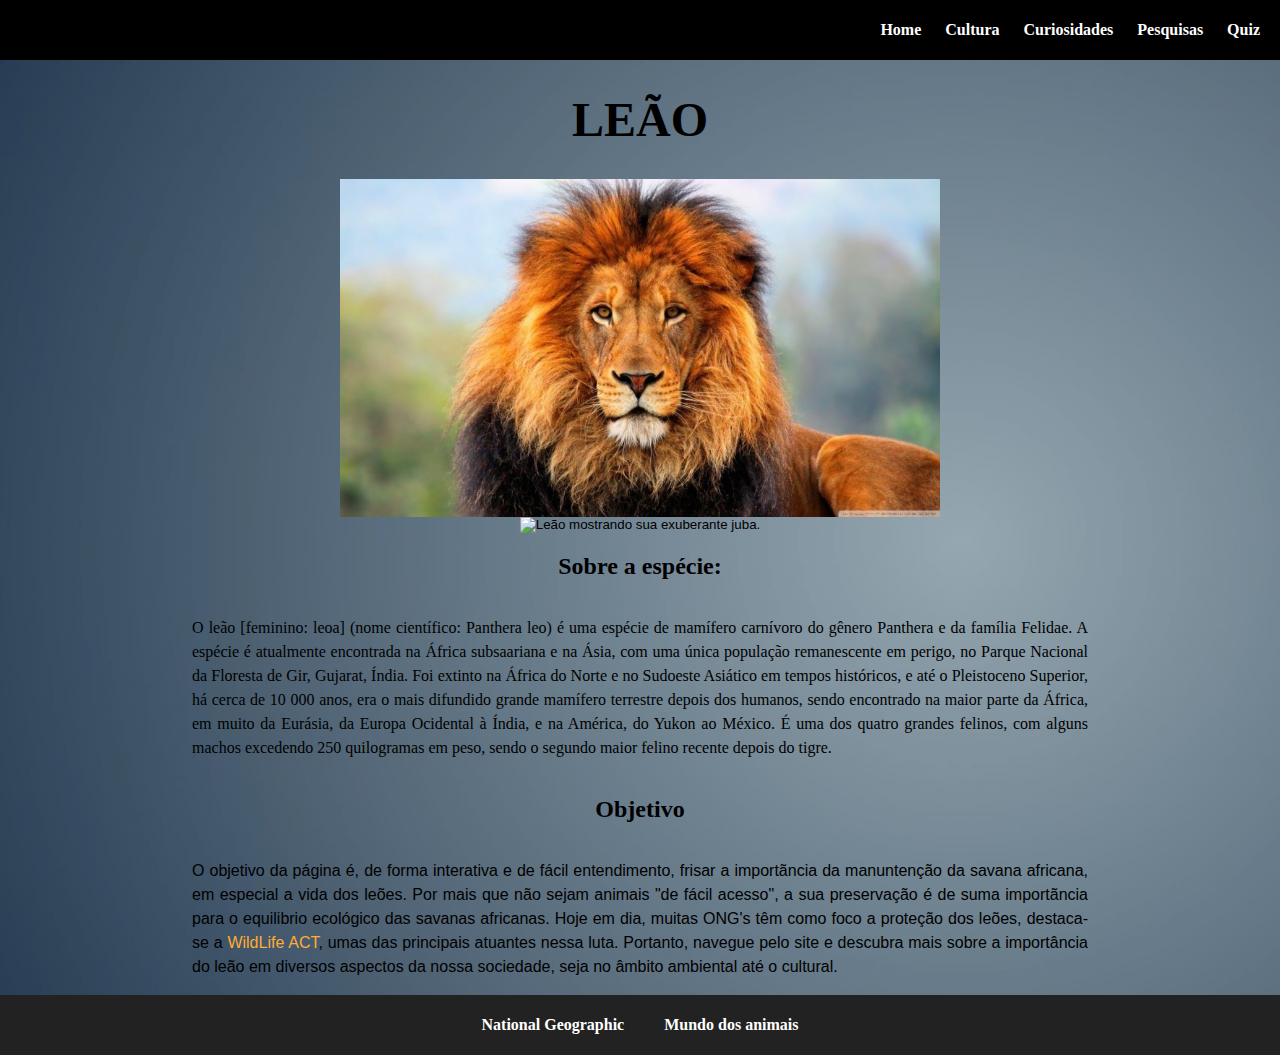
<file: index.html>
<!DOCTYPE html>
<html lang="pt-br">
<head>
  <meta charset="utf-8">
  <title> Tudo sobre: Leão</title>
  <!-- Gancho para as outros arquivos do projeto-->
  <link rel="stylesheet" href="main.css">
  <style>
  </style>
</head>
<body>
  <header>
    <nav>
      <ul>
        <!-- Barra de navegação + gancho para as próximas páginas-->
        <li><a href="#" target="_self">Home</a></li>
        <li><a href="cultura.html" target="_blank">Cultura</a></li>
        <li><a href="curiosidades.html" target="_blank">Curiosidades</a></li>
        <li><a href="pesquisa.html" target="_blank">Pesquisas</a></li>
        <li><a href="quiz.html" target="_blank">Quiz</a></li>
      </ul>
    </nav>
  </header>
  <main>
    <section>
      <article>
        <h1>LEÃO</h1>
        <img width="600" src="leao1.jpg" alt="Leão">
        <input type="image" id="leao1.jpg" alt="Leão mostrando sua exuberante juba.">
      </article>
      <article class="SobreLeão">
        <h2>Sobre a espécie:</h2>
        <p>O leão [feminino: leoa] (nome científico: Panthera leo) é uma espécie de mamífero carnívoro do gênero Panthera e da família Felidae. A espécie é atualmente encontrada na África subsaariana e na Ásia, com uma única população remanescente em perigo, no Parque Nacional da Floresta de Gir, Gujarat, Índia. Foi extinto na África do Norte e no Sudoeste Asiático em tempos históricos, e até o Pleistoceno Superior, há cerca de 10 000 anos, era o mais difundido grande mamífero terrestre depois dos humanos, sendo encontrado na maior parte da África, em muito da Eurásia, da Europa Ocidental à Índia, e na América, do Yukon ao México. É uma dos quatro grandes felinos, com alguns machos excedendo 250 quilogramas em peso, sendo o segundo maior felino recente depois do tigre.</p>
      </article>
      <article class="Objetivo">
        <h2>Objetivo</h2>
        <p style="font-family:sans-serif;">O objetivo da página é, de forma interativa e de fácil entendimento, frisar a importãncia da manuntenção da savana africana, em especial a vida dos leões. Por mais que não sejam animais "de fácil acesso", a sua preservação é de suma importãncia para o equilibrio ecológico das savanas africanas. Hoje em dia, muitas ONG's têm como foco a proteção dos leões, destaca-se a <a style="text-decoration: none" href="https://wildlifeact.com/">WildLife ACT</a>, umas das principais atuantes nessa luta. Portanto, navegue pelo site e descubra mais sobre a importância do leão em diversos aspectos da nossa sociedade, seja no âmbito ambiental até o cultural.</p>
      </article>
    </section>
  </main>
  <footer>
    <div class="footer"><h4><a href="https://www.nationalgeographicbrasil.com/revista">National Geographic</a></h4></div>
    <div class="footer"><h4><a href="https://www.mundodosanimais.pt/">Mundo dos animais</a></h4></div>
  </footer>
</body>
</html>
</file>
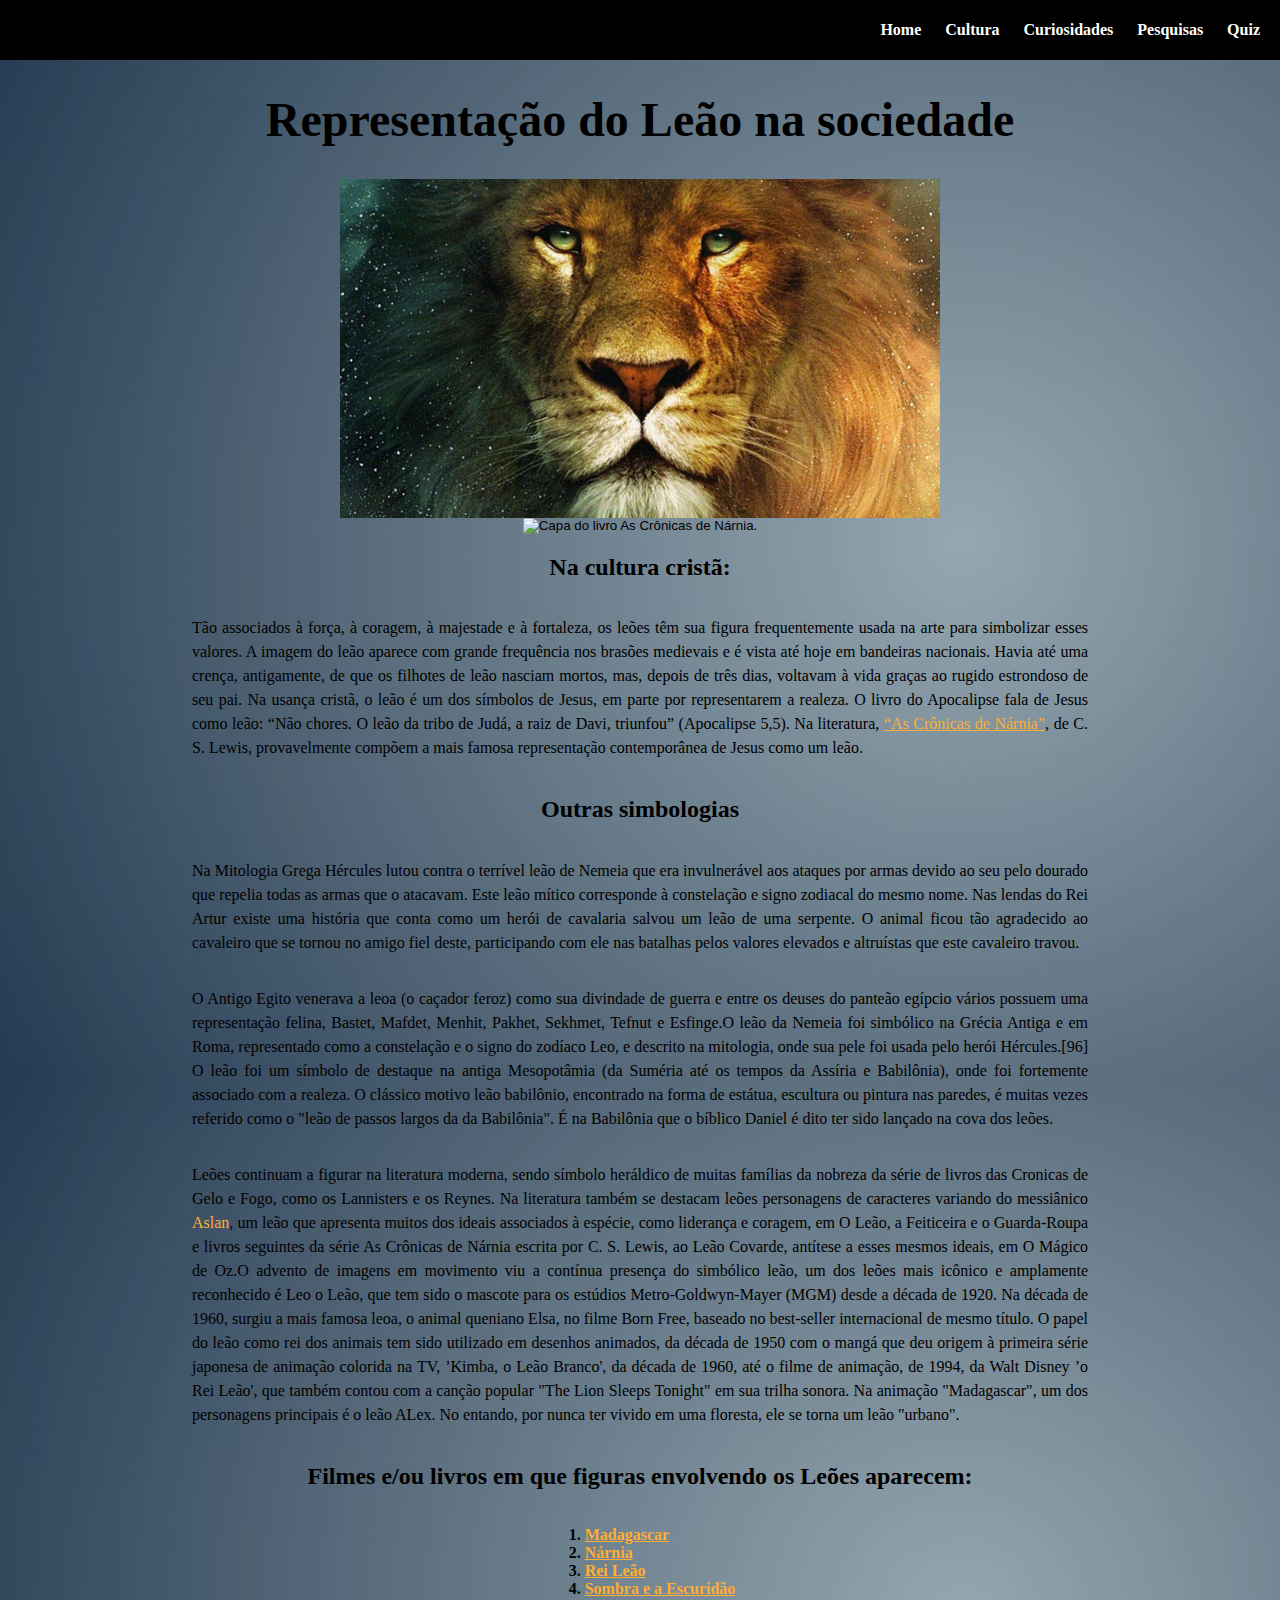
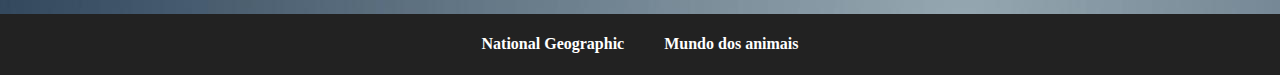
<file: cultura.html>
<!DOCTYPE html>
<html lang="pt-br">
<head>
  <meta charset="utf-8">
  <title>Leão e a sociedade</title>
  <!-- Gancho para as outros arquivos do projeto-->
  <link rel="stylesheet" href="main.css">
  <style>
  </style>
</head>
<body>
  <header>
    <nav>
      <ul>
        <!-- Barra de navegação + gancho para as próximas páginas-->
        <li><a href="index.html" target="_blank">Home</a></li>
        <li><a href="#" target="_self">Cultura</a></li>
        <li><a href="curiosidades.html" target="_blank">Curiosidades</a></li>
        <li><a href="pesquisa.html" target="_blank">Pesquisas</a></li>
        <li><a href="quiz.html" target="_blank">Quiz</a></li>
      </ul>
    </nav>
  </header>
  <main>
    <section>
      <article>
        <h1>Representação do Leão na sociedade</h1>
        <img width="600"  src="aslam.jpg" alt="AslamCrônicasdeNárnia">
        <input type="image" id="lion" alt="Capa do livro As Crônicas de Nárnia.">
      </article>
    </section>
    <section>
      <article class="SimbolismossobrefiguraLeão">
        <h2>Na cultura cristã:</h2>
        <p>Tão associados à força, à coragem, à majestade e à fortaleza, os leões têm sua figura frequentemente usada na arte para simbolizar esses valores. A imagem do leão aparece com grande frequência nos brasões medievais e é vista até hoje em bandeiras nacionais.
          Havia até uma crença, antigamente, de que os filhotes de leão nasciam mortos, mas, depois de três dias, voltavam à vida graças ao rugido estrondoso de seu pai.
          Na usança cristã, o leão é um dos símbolos de Jesus, em parte por representarem a realeza. O livro do Apocalipse fala de Jesus como leão: “Não chores. O leão da tribo de Judá, a raiz de Davi, triunfou” (Apocalipse 5,5).
          Na literatura, <a href="cultura.html#ancora">“As Crônicas de Nárnia”</a>, de C. S. Lewis, provavelmente compõem a mais famosa representação contemporânea de Jesus como um leão.</p>
        </article>
        <article class="Outrassimbologias">
          <h2>Outras simbologias</h2>
          <p>Na Mitologia Grega Hércules lutou contra o terrível leão de Nemeia que era invulnerável aos ataques por armas devido ao  seu pelo dourado que repelia todas as armas que o atacavam. Este leão mítico corresponde à constelação e signo zodiacal do mesmo nome.
            Nas lendas do Rei Artur existe uma história que conta como um herói de cavalaria salvou um leão de uma serpente. O animal ficou tão agradecido ao cavaleiro que se tornou no amigo fiel deste, participando com ele nas batalhas pelos valores elevados e altruístas que este cavaleiro travou.</p>
          </article>
          <article class="AntigoEgito">
            <p>O Antigo Egito venerava a leoa (o caçador feroz) como sua divindade de guerra e entre os deuses do panteão egípcio vários possuem uma representação felina, Bastet, Mafdet, Menhit, Pakhet, Sekhmet, Tefnut e Esfinge.O leão da Nemeia foi simbólico na Grécia Antiga e em Roma, representado como a constelação e o signo do zodíaco Leo, e descrito na mitologia, onde sua pele foi usada pelo herói Hércules.[96] O leão foi um símbolo de destaque na antiga Mesopotâmia (da Suméria até os tempos da Assíria e Babilônia), onde foi fortemente associado com a realeza. O clássico motivo leão babilônio, encontrado na forma de estátua, escultura ou pintura nas paredes, é muitas vezes referido como o "leão de passos largos da da Babilônia". É na Babilônia que o bíblico Daniel é dito ter sido lançado na cova dos leões.</p>
          </article>
          <article class="CulturaModerna">
            <p>Leões continuam a figurar na literatura moderna, sendo símbolo heráldico de muitas famílias da nobreza da série de livros das Cronicas de Gelo e Fogo, como os Lannisters e os Reynes. Na literatura também se destacam leões personagens de caracteres variando do messiânico <a id="ancora">Aslan</a>, um leão que apresenta muitos dos ideais associados à espécie, como liderança e coragem, em O Leão, a Feiticeira e o Guarda-Roupa e livros seguintes da série As Crônicas de Nárnia escrita por C. S. Lewis, ao Leão Covarde, antítese a esses mesmos ideais, em O Mágico de Oz.O advento de imagens em movimento viu a contínua presença do simbólico leão, um dos leões mais icônico e amplamente reconhecido é Leo o Leão, que tem sido o mascote para os estúdios Metro-Goldwyn-Mayer (MGM) desde a década de 1920. Na década de 1960, surgiu a mais famosa leoa, o animal queniano Elsa, no filme Born Free, baseado no best-seller internacional de mesmo título. O papel do leão como rei dos animais tem sido utilizado em desenhos animados, da década de 1950 com o mangá que deu origem à primeira série japonesa de animação colorida na TV, ’Kimba, o Leão Branco', da década de 1960, até o filme de animação, de 1994, da Walt Disney ’o Rei Leão', que também contou com a canção popular "The Lion Sleeps Tonight" em sua trilha sonora. Na animação "Madagascar", um dos personagens principais é o leão ALex. No entando, por nunca ter vivido em uma floresta, ele se torna um leão "urbano".</p>
          </article>
          <article class="Links">
            <h2>Filmes e/ou livros em que figuras envolvendo os Leões aparecem:</h2>
            <ol>
              <li><a href="http://www.adorocinema.com/filmes/filme-16591/">Madagascar</a></li>
              <li><a href="http://www.adorocinema.com/filmes/filme-47220/">Nárnia</a></li>
              <li><a href="http://www.adorocinema.com/filmes/filme-10862/">Rei Leão</a></li>
              <li><a href="https://www.megacurioso.com.br/animais-sinistros/85457-sombra-e-escuridao-a-historia-dos-leoes-comedores-de-pessoas-na-africa.htm">Sombra e a Escuridão</a></li>
            </ol>
          </article>
        </section>
      </main>
      <footer>
        <div class="footer"><h4><a href="https://www.nationalgeographicbrasil.com/revista">National Geographic</a></h4></div>
        <div class="footer"><h4><a href="https://www.mundodosanimais.pt/">Mundo dos animais</a></h4></div>
      </footer>
    </body>
    </html>
</file>
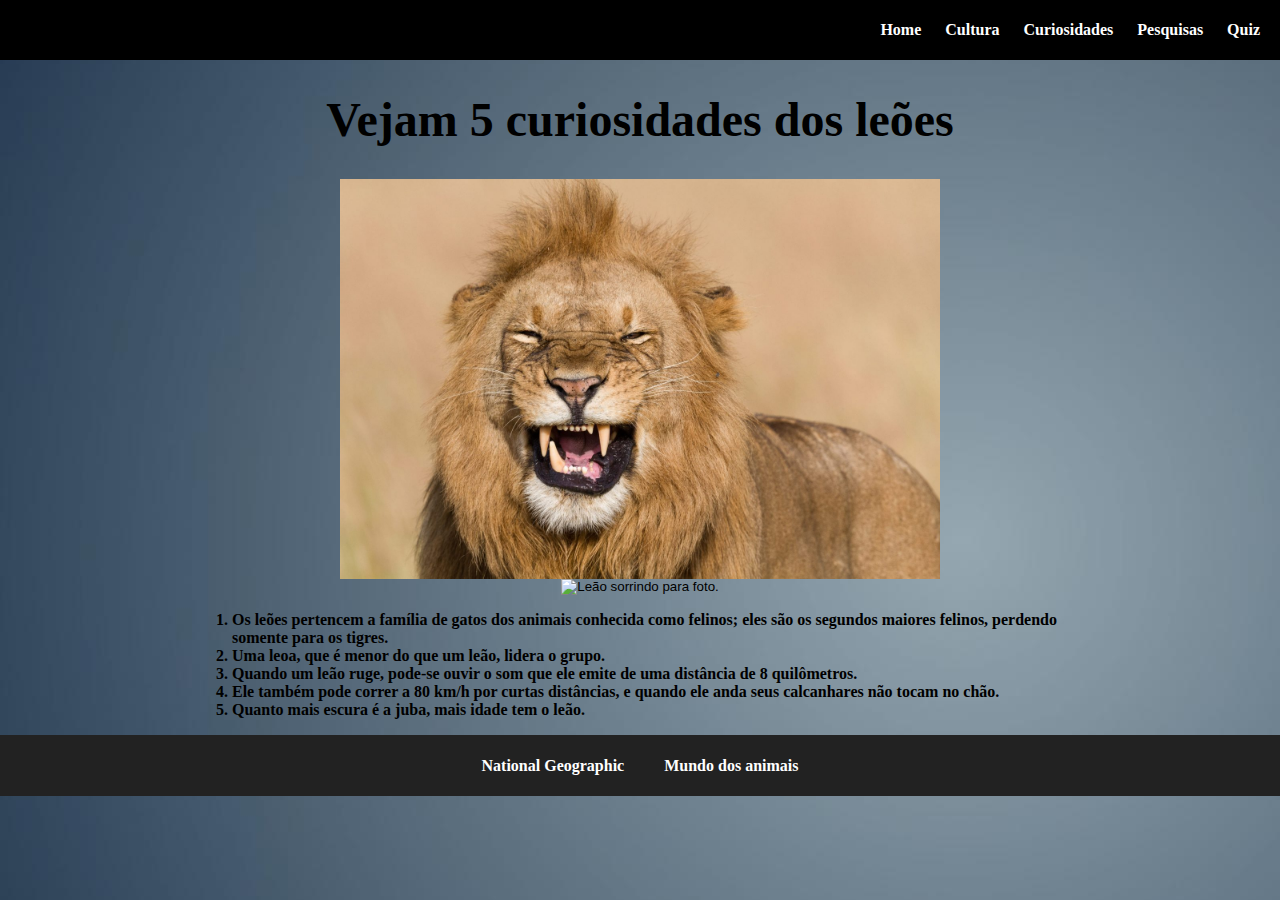
<file: curiosidades.html>
<!DOCTYPE html>
<html lang="pt-br">
<head>
  <meta charset="utf-8">
  <title>Leão e suas curiosidades</title>
  <!-- Gancho para as outros arquivos do projeto-->
  <link rel="stylesheet" href="main.css">
  <style>
  </style>
</head>
<body>
  <header>
    <nav>
      <ul>
        <!-- Barra de navegação + gancho para as próximas páginas-->
        <li><a href="index.html" target="_blank">Home</a></li>
        <li><a href="cultura.html" target="_blank">Cultura</a></li>
        <li><a href="#" target="_self">Curiosidades</a></li>
        <li><a href="pesquisa.html" target="_blank">Pesquisas</a></li>
        <li><a href="quiz.html" target="_blank">Quiz</a></li>
      </ul>
    </nav>
  </header>
  <main>
    <section>
      <article>
        <h1>Vejam 5 curiosidades dos leões</h1>
        <img width="600" src="leaorindo.jpg" alt="Leão sorrindo">
        <input type="image" id="leaorindo2" alt="Leão sorrindo para foto.">
      </article>
      <article class="Curiosidades">
        <ol>
          <li>Os leões pertencem a família de gatos dos animais conhecida como felinos; eles são os segundos maiores felinos, perdendo somente para os tigres.</li>
          <li>Uma leoa, que é menor do que um leão, lidera o grupo.</li>
          <li>Quando um leão ruge, pode-se ouvir o som que ele emite de uma distância de 8 quilômetros.</li>
          <li>Ele também pode correr a 80 km/h por curtas distâncias, e quando ele anda seus calcanhares não tocam no chão.</li>
          <li>Quanto mais escura é a juba, mais idade tem o leão.</li>
        </ol>
      </article>
    </section>
  </main>
  <footer>
    <div class="footer"><h4><a href="https://www.nationalgeographicbrasil.com/revista">National Geographic</a></h4></div>
    <div class="footer"><h4><a href="https://www.mundodosanimais.pt/">Mundo dos animais</a></h4></div>
  </footer>
</body>
</html>
</file>
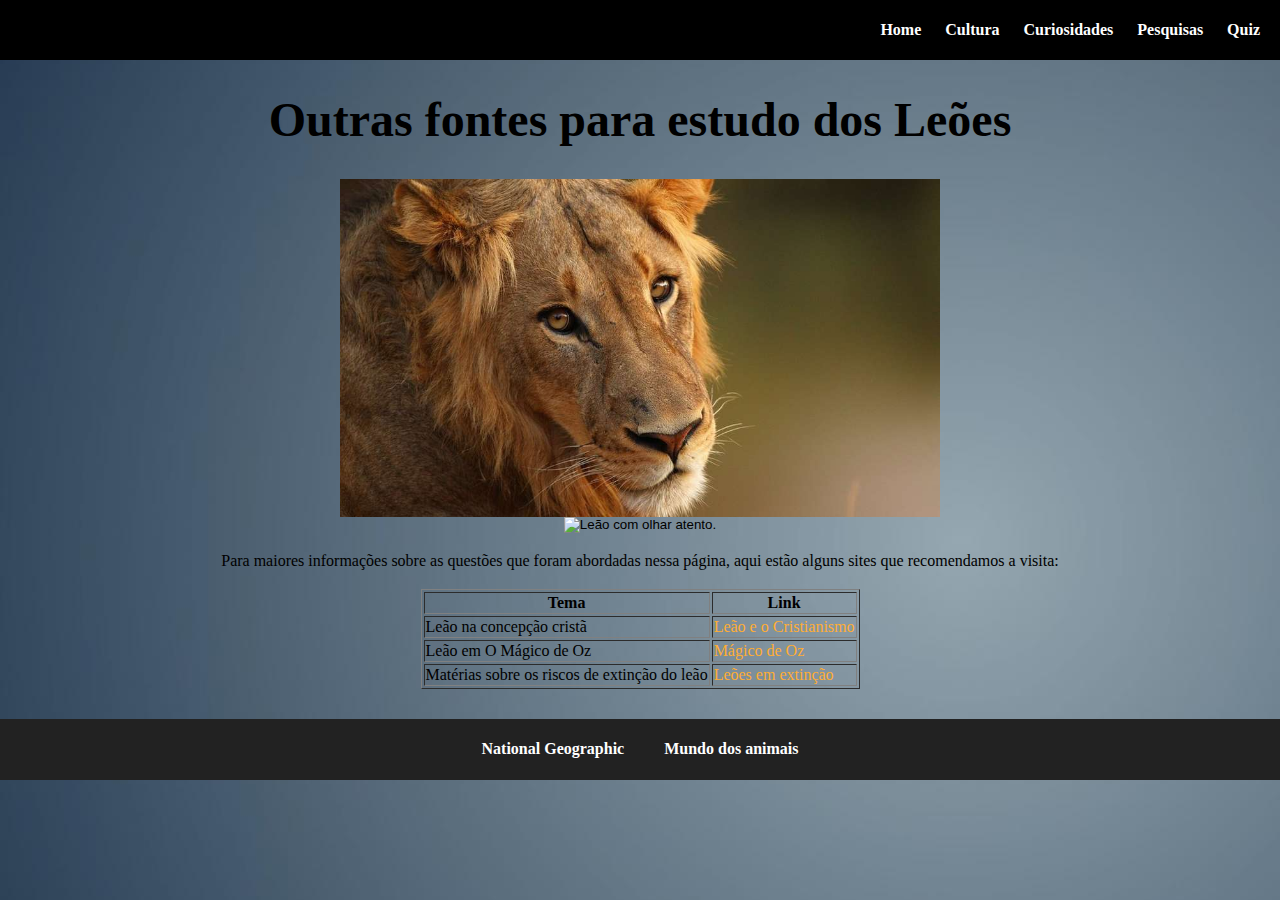
<file: pesquisa.html>
<!DOCTYPE html>
<html lang="pt-br">
<head>
  <meta charset="utf-8">
  <title>Pesquisa sobre o leão</title>
  <!-- Gancho para as outros arquivos do projeto-->
  <link rel="stylesheet" href="main.css">
  <style>
  .Tabela{
    padding-bottom: 30px;
  }
  </style>
</head>
<body>
  <header>
    <nav>
      <ul>
        <!-- Barra de navegação + gancho para as próximas páginas-->
        <li><a href="index.html" target="_blank">Home</a></li>
        <li><a href="cultura.html" target="_blank">Cultura</a></li>
        <li><a href="curiosidades.html" target="_blank">Curiosidades</a></li>
        <li><a href="#" target="_self">Pesquisas</a></li>
        <li><a href="quiz.html" target="_blank">Quiz</a></li>
      </ul>
    </nav>
  </header>
  <main>
    <section>
      <article>
        <h1> Outras fontes para estudo dos Leões</h1>
        <img width="600" src="lionking.jpg" alt="OlharLeão">
        <input type="image" id="leão" alt="Leão com olhar atento.">
      </article>
    </section>
    <section>
      <article class="TextoIntrodução">
        <p>Para maiores informações sobre as questões que foram abordadas nessa página, aqui estão alguns sites que recomendamos a visita:</p>
      </article>
      <article class="Tabela">
        <table border="1">
          <tr>
            <th>Tema</th>
            <th>Link</th>
          </tr>
          <tr>
            <td>Leão na concepção cristã </td>
            <td><div class="footer"><a style="text-decoration: none" href="https://pt.aleteia.org/2017/09/18/o-poderoso-simbolismo-do-leao-na-arte-crista/">Leão e o Cristianismo</a></div></td>
          </tr>
          <tr>
            <td>Leão em O Mágico de Oz</td>
            <td><div class="footer"><a style="text-decoration: none" href="http://oficinadevalores.blogspot.com/2015/08/a-coragem-e-o-leao-covarde.htmlcélula">Mágico de Oz</a></div></td>
          </tr>
          <tr>
            <td>Matérias sobre os riscos de extinção do leão</td>
            <td><div class="footer"><a style="text-decoration: none" href="http://conexaoplaneta.com.br/blog/leao-o-mais-social-de-todos-os-felinos-ameacado-de-extincao/">Leões em extinção</a></div></td>
          </tr>
        </table>
      </article>
    </section>
  </main>
  <footer>
    <div class="footer"><h4><a style="text-decoration: none" href="https://www.nationalgeographicbrasil.com/revista">National Geographic</a></h4></div>
    <div class="footer"><h4><a style="text-decoration: none" href="https://www.mundodosanimais.pt/">Mundo dos animais</a></h4></div>
  </footer>
</body>
</html>
</file>
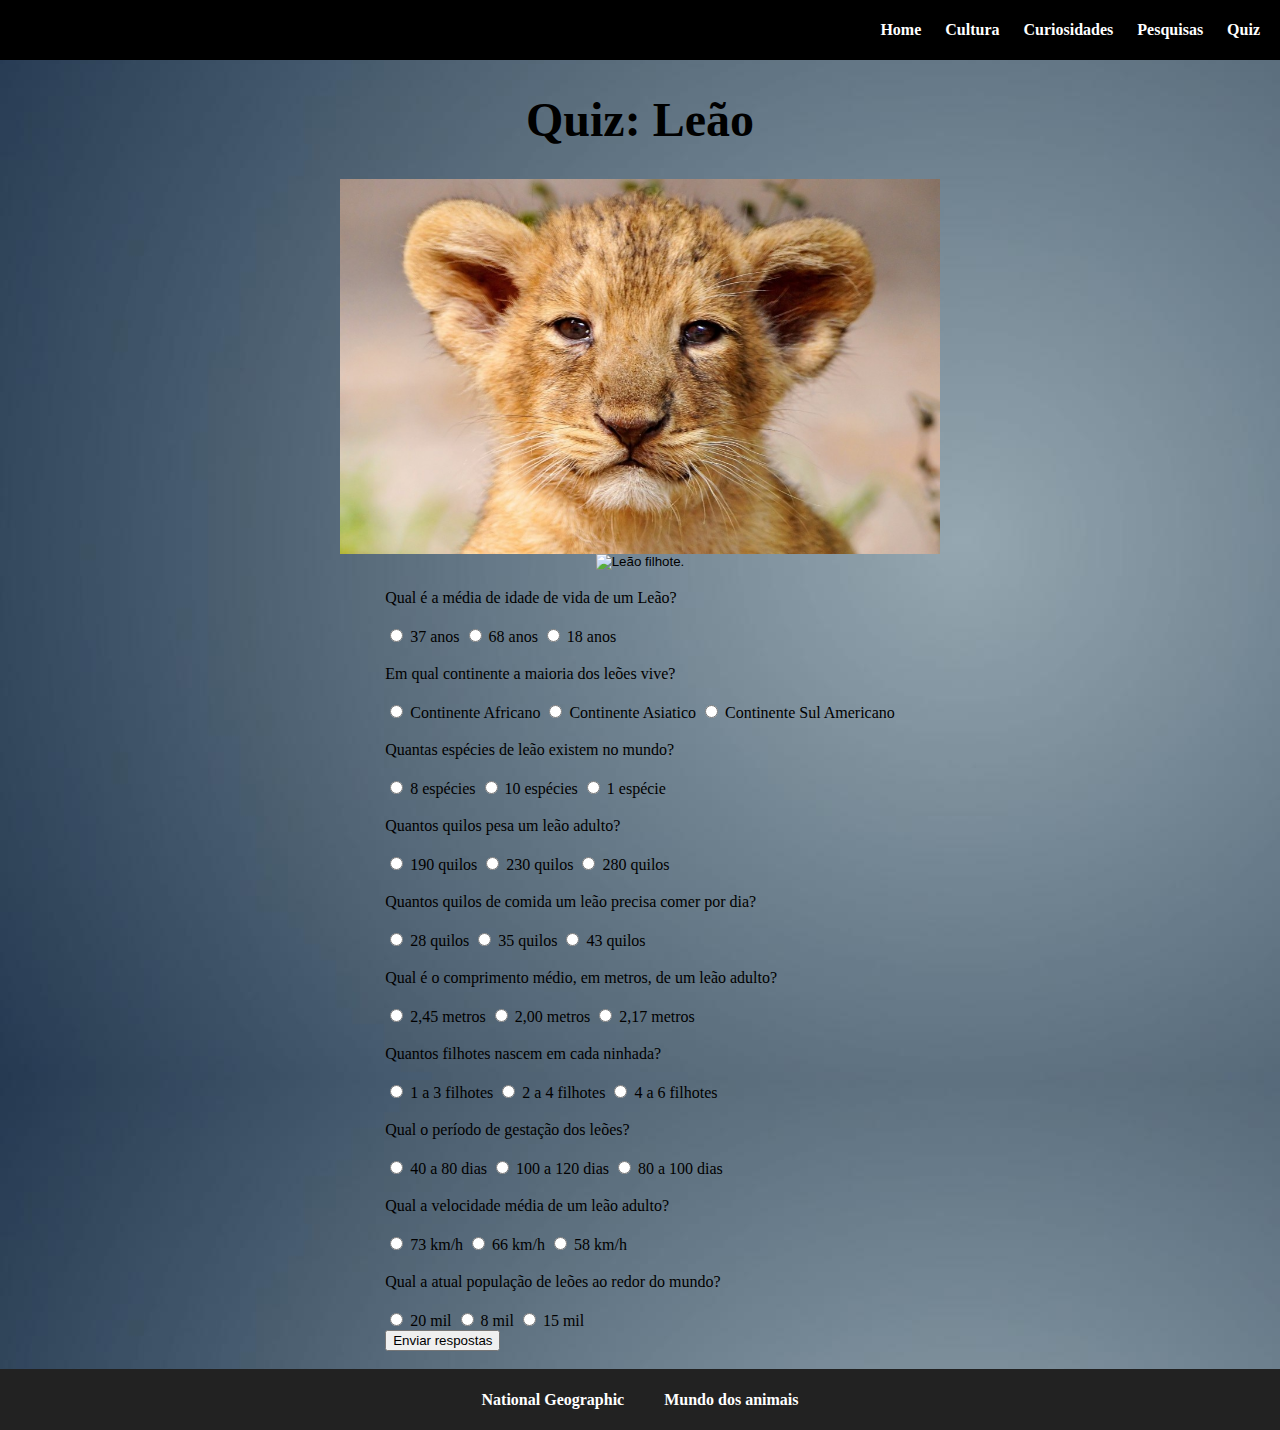
<file: quiz.html>
<!DOCTYPE html>
<html lang="pt-br">
<head>
  <meta charset="utf-8">
  <title>Quiz para testar os seus conhecimentos sobre o assunto</title>
  <!-- Gancho para as outros arquivos do projeto-->
  <link rel="stylesheet" href="main.css">
  <style>
  </style>
</head>
<body>
  <header>
    <nav>
      <ul>
        <!-- Barra de navegação + gancho para as próximas páginas-->
        <li><a href="index.html" target="_blank">Home</a></li>
        <li><a href="cultura.html" target="_blank">Cultura</a></li>
        <li><a href="curiosidades.html" target="_blank">Curiosidades</a></li>
        <li><a href="pesquisa.html" target="_blank">Pesquisas</a></li>
        <li><a href="#" target="_self">Quiz</a></li>
      </ul>
    </nav>
  </header>
  <main>
    <section>
      <article>
        <h1>Quiz: Leão</h1>
        <img width="600"  src="leaofilhote.jpg" alt="LeãoFilhote">
        <input type="image" id="leaofilhote" alt="Leão filhote.">
        <form>
          <p>Qual é a média de idade de vida de um Leão?</p>
          <label for="37"><input id="37" type="radio" name="questao1" value="Opção 1"> 37 anos</label>
          <label for="68"><input id="68" type="radio" name="questao1" value="Opção 2"> 68 anos</label>
          <label for="18"><input id="18" type="radio" name="questao1" value="Opção 3"> 18 anos</label>
          <p>Em qual continente a maioria dos leões vive?</p>
          <label for="africa"><input id="africa" type="radio" name="questao2" value="Opção 1"> Continente Africano</label>
          <label for="asia"><input id="asia" type="radio" name="questao2" value="Opção 2"> Continente Asiatico</label>
          <label for="sul"><input id="sul" type="radio" name="questao2" value="Opção 3"> Continente Sul Americano</label>
          <p>Quantas espécies de leão existem no mundo?</p>
          <label for="8"><input id="8" type="radio" name="questao3" value="Opção 1"> 8 espécies</label>
          <label for="10"><input id="10" type="radio" name="questao3" value="Opção 2"> 10 espécies</label>
          <label for="1"><input id="1" type="radio" name="questa3" value="Opção 3"> 1 espécie</label>
          <p>Quantos quilos pesa um leão adulto?</p>
          <label for="190"><input id="190" type="radio" name="questao4" value="Opção 1"> 190 quilos</label>
          <label for="230"><input id="230" type="radio" name="questao4" value="Opção 2"> 230 quilos</label>
          <label for="280"><input id="280" type="radio" name="questao4" value="Opção 3"> 280 quilos</label>
          <p>Quantos quilos de comida um leão precisa comer por dia?</p>
          <label for="28"><input id="28" type="radio" name="questao5" value="Opção 1"> 28 quilos</label>
          <label for="35"><input id="35" type="radio" name="questao5" value="Opção 2"> 35 quilos</label>
          <label for="43"><input id="43" type="radio" name="questao5" value="Opção 3"> 43 quilos</label>
          <p>Qual é o comprimento médio, em metros, de um leão adulto?</p>
          <label for="a"><input id="a" type="radio" name="questao6" value="Opção 1"> 2,45 metros</label>
          <label for="b"><input id="b" type="radio" name="questao6" value="Opção 2"> 2,00 metros</label>
          <label for="c"><input id="c" type="radio" name="questao6" value="Opção 3"> 2,17 metros</label>
          <p>Quantos filhotes nascem em cada ninhada?</p>
          <label for="1a3"><input id="1a3" type="radio" name="questao7" value="Opção 1"> 1 a 3 filhotes</label>
          <label for="2"><input id="2" type="radio" name="questao7" value="Opção 2"> 2 a 4 filhotes</label>
          <label for="4"><input id="4" type="radio" name="questao7" value="Opção 3"> 4 a 6 filhotes</label>
          <p>Qual o período de gestação dos leões?</p>
          <label for="40"><input id="40" type="radio" name="questao8" value="Opção 1"> 40 a 80 dias</label>
          <label for="100"><input id="100" type="radio" name="questao8" value="Opção 2"> 100 a 120 dias</label>
          <label for="80"><input id="80" type="radio" name="questao8" value="Opção 3"> 80 a 100 dias</label>
          <p>Qual a velocidade média de um leão adulto?</p>
          <label for="73"><input id="73" type="radio" name="questao9" value="Opção 1"> 73 km/h</label>
          <label for="66"><input id="66" type="radio" name="questao9" value="Opção 2"> 66 km/h</label>
          <label for="58"><input id="58" type="radio" name="questao9" value="Opção 3"> 58 km/h</label>
          <p>Qual a atual população de leões ao redor do mundo?</p>
          <label for="20k"><input id="20k" type="radio" name="questao10" value="Opção 1"> 20 mil</label>
          <label for="8k"><input id="8k" type="radio" name="questao10" value="Opção 2"> 8 mil</label>
          <label for="15k"><input id="15k" type="radio" name="questao10" value="Opção 3"> 15 mil</label>
          <br>
          <button name="submit">Enviar respostas</button>
          <br>
        </form>
      </article>
    </section>
  </main>
  <br>
  <footer>
    <div class="footer"><h4><a href="https://www.nationalgeographicbrasil.com/revista">National Geographic</a></h4></div>
    <div class="footer"><h4><a href="https://www.mundodosanimais.pt/">Mundo dos animais</a></h4></div>
  </footer>
</body>
</html>
</file>
<file: main.css>
body{
  margin: 0;
  padding: 0;
  background-image: url(wallpaper.jpg);
}


header nav ul li {
  /*Estilo link barra de navegação*/
  list-style: none;/*tira sublinhado lista*/
  display: inline-block;/*bota elementos lista lado a lado*/

}

header nav ul{
  /*espaço entre a lista e o canto direito*/
  margin-right: 10px;
}

/*Tira sombreado e muda de cor quando passa por cima*/
header a, footer a{

  color: #fff;
  text-decoration: none;
  padding: 0 10px 0 10px;

}

header a:hover, footer a:hover{
  /*muda cor da lista quando mouse passa por cima*/
  color: red;
  opacity: 1;
}

header nav{
  /*posição elementos lista e estilo*/
  display: flex;/*centralizar verticalmente*/
  align-items: center;/*centraliza na vertical*/
  justify-content: flex-end;/*posiciona lista a direita na header*/
  height: 60px;
  background-color: #000;
}

/*------------corpo da página--------------*/
/*------------corpo da página--------------*/
/*------------corpo da página--------------*/

li {
  font-weight: bolder;
}

main{
  /*organiza os elementos do corpo da página*/
  display: flex;
  flex-direction: column;/*elementos em sequência vertical*/
  align-items: center;
}

section{
  /*limita o espaço das section*/
  width: 70%;
}

article{
  /*centraliza elementos do corpo da pagina*/
  position: relative;
  width: 100%;
  display: flex;
  flex-direction: column;
  align-items: center;
}

article p{
  /*estilo parágrafo*/
  text-align: justify;
  line-height: 1.5;
  font-size: 1em;
}

h1{
  /*estilo título da página*/
  font-size: 3em;
}
main a{color: #ffad33;}
main a:hover{ color: mediumvioletred}
/*-----------estilo rodapé-------------*/

footer{
  /*posição e estilo do rodapé*/
  display: flex;
  justify-content: center;
  align-items: center;
  background-color: #222;
}

footer a{
  /*estilo links rodapé*/
  text-decoration: none;
  color: #fff;
  padding: 0 20px 0 20px;
}
</file>
